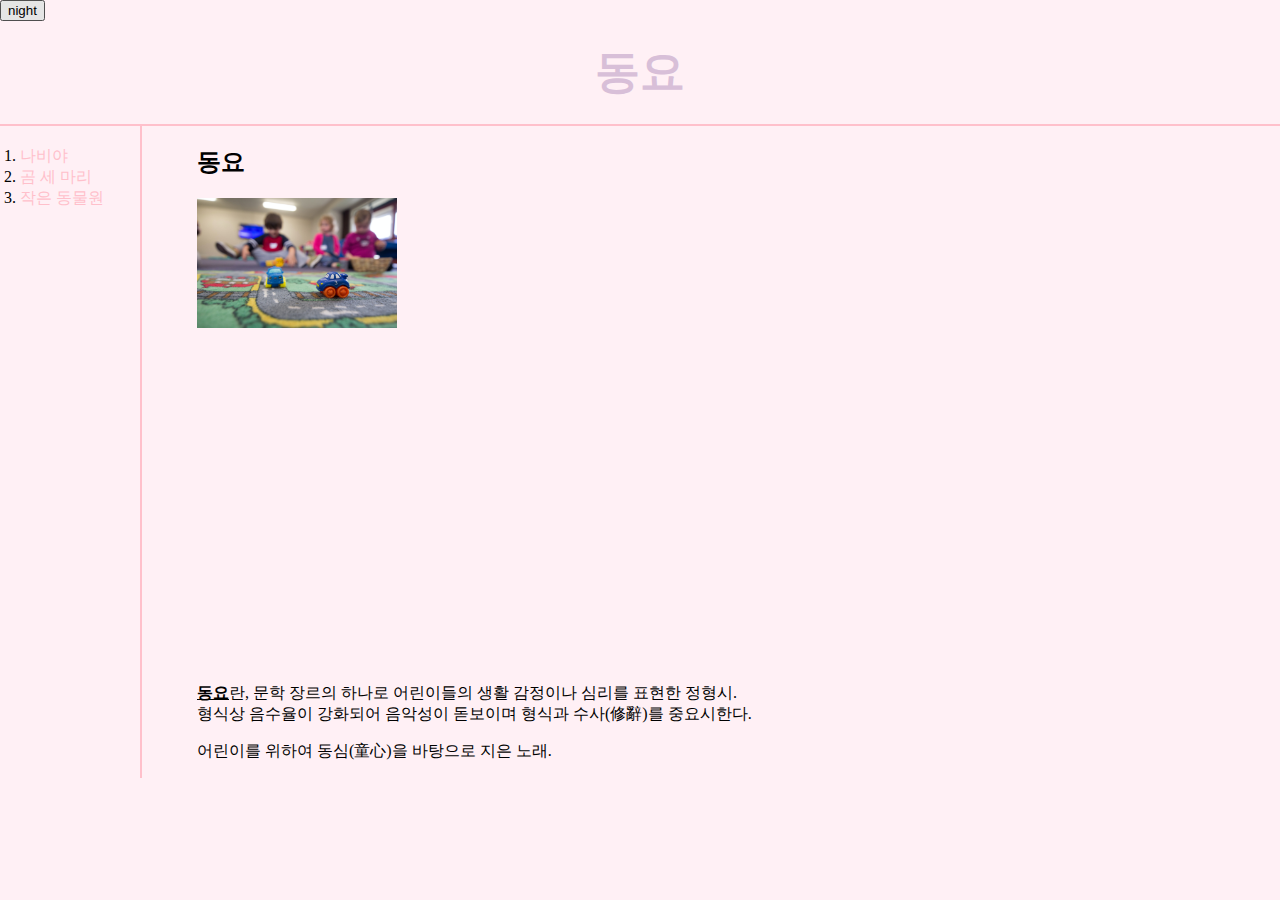
<file: index.html>
﻿<!doctype html>
<html>
<head>
  <title>동요 - HTML</title>
  <meta cherset="UTF-8">
  <link rel="stylesheet" href="style.css">
  <script>
    var Body = {
      /* 배경색을 지정(color는 매개변수) */
      SetBackgroundColor:function(color) {
        var bodyTarget = document.querySelector('body')
        bodyTarget.style.backgroundColor=color;
      },
      /* Body의 글자색을 지정(color는 매개변수) */
      SetColor:function(color) {
        var bodyTarget = document.querySelector('body')
        document.querySelector('body').style.color=color;
      }
    }
    var List = {
      /*
       * <a>태그를 전부 가져와 변수에 저장(배열 형태와 흡사한 값이 나옴)
       * while문을 사용하여 반복
       * 글자의 색상을 매개변수 color를 이용하여 바꿈
       */
       SetAllColor:function(color) {
         var i = 0;
         var aTag = document.querySelectorAll('a')
         while(i < aTag.length) {
           aTag[i].style.color=color;
           i++;
         }
       },
       /*
        * <a>태그를 전부 가져와 변수에 저장(배열 형태와 흡사한 값이 나옴)
        * while문 안에 if문을 사용하여 제목과 목록의 색상의 차이를 줌
        * 인덱스가 0일 때 글자의 색상을 매개변수 head로 바꿈
        * 그 외의 인덱스에서는 글자의 색상을 매개변수 list로 바꿈
        */
        SetColor:function(head, list) {
          i = 0;
          aTag = document.querySelectorAll('a')
          while(i < aTag.length) {
            if(i === 0) {
              aTag[i].style.color=head;
              i++;
            }
            else {
              aTag[i].style.color=list;
              i++;
            }
          }
        }
    }
    /* 버튼의 value를 변경(self와 mode는 매개변수) */
    function ChangeButtonValue(self, mode) {
      self.value=mode;
    }
  </script>
</head>
<body>
  <div id="title">
    <div id="button">
      <input type='button' value='night' onclick="
        var bodyTarget = document.querySelector('body')
        if(this.value === 'night') {
          /*
           * 배경색을 검정으로 설정
           * 글자색을 흰색으로 설정
           * 버튼의 value를 day로 바꿈
           * 목록의 글자색을 powderblue로 바꿈
           */
          Body.SetBackgroundColor('black');
          Body.SetColor('white');
          ChangeButtonValue(this, 'day')
          List.SetAllColor('powderblue');
        }
        else if(this.value === 'day') {
          /*
           * 배경색을 흰색으로 설정
           * 글자색을 검정으로 설정
           * 버튼의 value를 default로 바꿈
           * 목록의 글자색을 lightpink로 바꿈
           */
           Body.SetBackgroundColor('white');
           Body.SetColor('black');
           ChangeButtonValue(this, 'default');
           List.SetAllColor('lightpink');

        }
        else {
          /*
           * 배경색을 lavenderBlush로 설정
           * 글자색을 pink로 설정
           * 버튼의 value를 night로 바꿈
           */
           Body.SetBackgroundColor('lavenderBlush');
           Body.SetColor('pink');
           ChangeButtonValue(this, 'night');
           List.SetColor('thistle', 'pink');
        }
      ">
      <!--
      <input type="button" value="day" onclick="
        document.querySelector('body').style.backgroundColor='white';
        document.querySelector('body').style.color='black';
      ">
      <input type="button" value="night" onclick="
        document.querySelector('body').style.backgroundColor='black';
        document.querySelector('body').style.color='white';
      ">
      -->
    </div>
    <h1><a href="index.html" class="link" id="head">동요</a></h1>
  </div>
  <div id="grid">
    <ol>
      <li><a href="1.html" class="link">나비야</a></li>
      <li><a href="2.html" class="link">곰 세 마리</a></li>
      <li><a href="3.html" class="link">작은 동물원</a></li>
    </ol>
    <!--
    <h1><a href="index.html"><font color="skyblue">동요</font></a></h1>
    <ol>
      <li><a href="1.html"><font color="pink">나비야</font></a></li>
      <li><a href="2.html"><font color="pink">곰 세 마리</font></a></li>
      <li><a href="3.html"><font color="pink">작은 동물원</font></a></li>
    </ol>
    -->
    <div id="article">
      <h2>동요</h2>
      <a href="https://www.youtube.com/user/pinkfongko" target="_blank" title="동요 유튜브 채널"><img src="nursery.jpg" width="200" height="130"></a>
      <p>
        <iframe width="560" height="315" src="https://www.youtube.com/embed/N8pame4Y8BU" title="YouTube video player" frameborder="0" allow="accelerometer; autoplay; clipboard-write; encrypted-media; gyroscope; picture-in-picture" allowfullscreen></iframe>
      </p>
      <p>
        <strong><u>동요</u></strong>란, 문학 장르의 하나로 어린이들의 생활 감정이나 심리를 표현한 정형시.<br> 형식상 음수율이 강화되어 음악성이 돋보이며 형식과 수사(修辭)를 중요시한다.
      </p>
      <p>
        어린이를 위하여 동심(童心)을 바탕으로 지은 노래.
      </p>
    </div>
  </div>
</body>
</html>
</file>
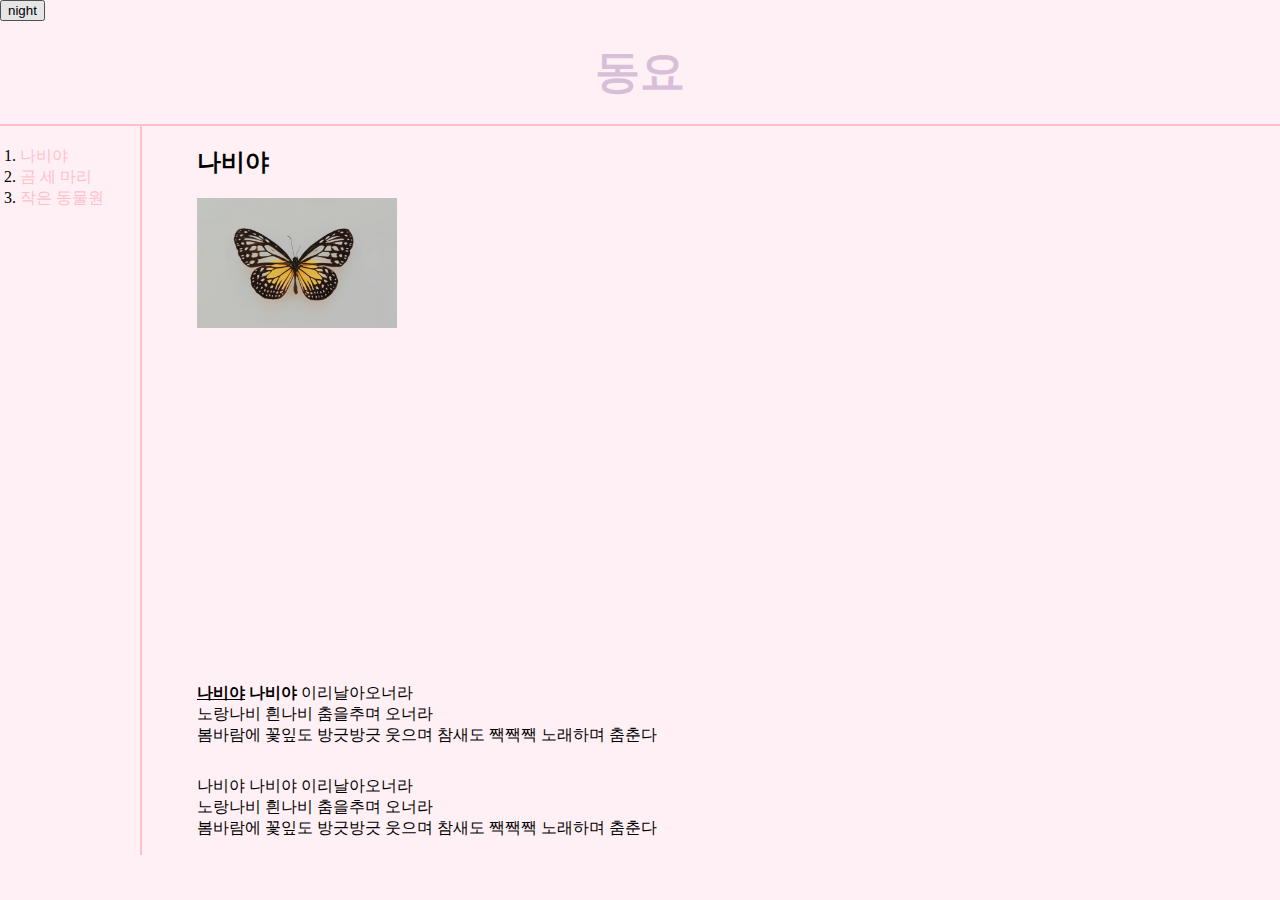
<file: 1.html>
﻿<!doctype html>
<html>
<head>
  <title>나비야 - HTML</title>
  <meta cherset="UTF-8">
  <link rel="stylesheet" href="style.css">
  <script src="color.js"></script>
</head>
<body>
  <div id="title">
    <div id="button">
      <input type='button' value='night' onclick="
        var bodyTarget = document.querySelector('body')
        if(this.value === 'night') {
          /*
           * 배경색을 검정으로 설정
           * 글자색을 흰색으로 설정
           * 버튼의 value를 day로 바꿈
           * 목록의 글자색을 powderblue로 바꿈
           */
          Body.SetBackgroundColor('black');
          Body.SetColor('white');
          ChangeButtonValue(this, 'day')
          List.SetAllColor('powderblue');
        }
        else if(this.value === 'day') {
          /*
           * 배경색을 흰색으로 설정
           * 글자색을 검정으로 설정
           * 버튼의 value를 default로 바꿈
           * 목록의 글자색을 lightpink로 바꿈
           */
           Body.SetBackgroundColor('white');
           Body.SetColor('black');
           ChangeButtonValue(this, 'default');
           List.SetAllColor('lightpink');

        }
        else {
          /*
           * 배경색을 lavenderBlush로 설정
           * 글자색을 pink로 설정
           * 버튼의 value를 night로 바꿈
           */
           Body.SetBackgroundColor('lavenderBlush');
           Body.SetColor('pink');
           ChangeButtonValue(this, 'night');
           List.SetColor('thistle', 'pink');
        }
      ">
      <!--
      <input type="button" value="day" onclick="
        document.querySelector('body').style.backgroundColor='white';
        document.querySelector('body').style.color='black';
      ">
      <input type="button" value="night" onclick="
        document.querySelector('body').style.backgroundColor='black';
        document.querySelector('body').style.color='white';
      ">
      -->
    </div>
    <h1><a href="index.html"  class="link" id="head">동요</a></h1>
  </div>
  <div id="grid">
    <ol>
      <li><a href="1.html" class="link">나비야</a></li>
      <li><a href="2.html" class="link">곰 세 마리</a></li>
      <li><a href="3.html" class="link">작은 동물원</a></li>
    </ol>
    <div id="article">
    <h2>나비야</h2>
    <a href="https://youtu.be/VSNPr2ydsE0?t=27" target="_blank" title="나비야 유튜브"><img src="butterfly.jpg" width="200" height="130"></a>
    <p>
      <iframe width="560" height="315" src="https://www.youtube.com/embed/VSNPr2ydsE0?start=27" title="YouTube video player" frameborder="0" allow="accelerometer; autoplay; clipboard-write; encrypted-media; gyroscope; picture-in-picture" allowfullscreen></iframe>
    </p>
    <p>
      <strong><u>나비야</u> 나비야</strong> 이리날아오너라 <br>노랑나비 흰나비 춤을추며 오너라 <br>봄바람에 꽃잎도 방긋방긋 웃으며 참새도 짹짹짹 노래하며 춤춘다
    </p>
    <p style="margin-top:30px;">
      나비야 나비야 이리날아오너라 <br>노랑나비 흰나비 춤을추며 오너라 <br>봄바람에 꽃잎도 방긋방긋 웃으며 참새도 짹짹짹 노래하며 춤춘다
    </p>
    </div>
  </div>
</body>
</html>
</file>
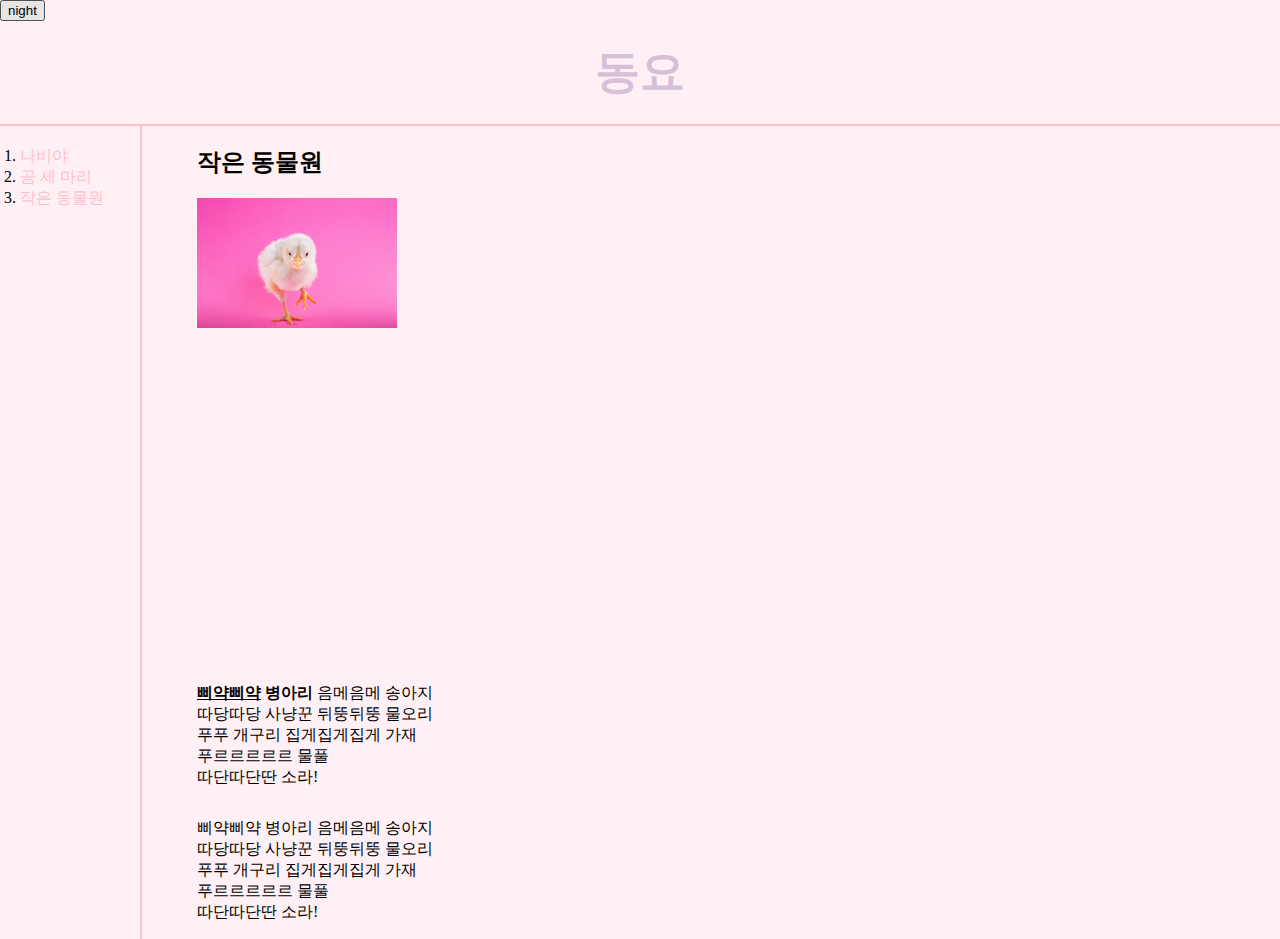
<file: 3.html>
﻿<!doctype html>
<html>
<head>
  <title>작은 동물원 - HTML</title>
  <meta cherset="UTF-8">
  <link rel="stylesheet" href="style.css">
  <script src="color.js"></script>
</head>
<body>
  <div id="title">
    <div id="button">
      <input type='button' value='night' onclick="
        var bodyTarget = document.querySelector('body')
        if(this.value === 'night') {
          /*
           * 배경색을 검정으로 설정
           * 글자색을 흰색으로 설정
           * 버튼의 value를 day로 바꿈
           * 목록의 글자색을 powderblue로 바꿈
           */
          Body.SetBackgroundColor('black');
          Body.SetColor('white');
          ChangeButtonValue(this, 'day')
          List.SetAllColor('powderblue');
        }
        else if(this.value === 'day') {
          /*
           * 배경색을 흰색으로 설정
           * 글자색을 검정으로 설정
           * 버튼의 value를 default로 바꿈
           * 목록의 글자색을 lightpink로 바꿈
           */
           Body.SetBackgroundColor('white');
           Body.SetColor('black');
           ChangeButtonValue(this, 'default');
           List.SetAllColor('lightpink');

        }
        else {
          /*
           * 배경색을 lavenderBlush로 설정
           * 글자색을 pink로 설정
           * 버튼의 value를 night로 바꿈
           */
           Body.SetBackgroundColor('lavenderBlush');
           Body.SetColor('pink');
           ChangeButtonValue(this, 'night');
           List.SetColor('thistle', 'pink');
        }
      ">
      <!--
      <input type="button" value="day" onclick="
        document.querySelector('body').style.backgroundColor='white';
        document.querySelector('body').style.color='black';
      ">
      <input type="button" value="night" onclick="
        document.querySelector('body').style.backgroundColor='black';
        document.querySelector('body').style.color='white';
      ">
      -->
    </div>
    <h1><a href="index.html"  class="link" id="head">동요</a></h1>
  </div>
  <div id="grid">
    <ol>
      <li><a href="1.html" class="link">나비야</a></li>
      <li><a href="2.html" class="link">곰 세 마리</a></li>
      <li><a href="3.html" class="link">작은 동물원</a></li>
    </ol>
    <div id="article">
      <h2>작은 동물원</h2>
      <a href="https://youtu.be/uflFRW-CNyY?t=11" target="_blank" title="작은 동물원 유튜브"><img src="chick.jpg" width="200" height="130"></a>
      <p>
        <iframe width="560" height="315" src="https://www.youtube.com/embed/uflFRW-CNyY?start=11" title="YouTube video player" frameborder="0" allow="accelerometer; autoplay; clipboard-write; encrypted-media; gyroscope; picture-in-picture" allowfullscreen></iframe>
      </p>
      <p>
        <strong><u>삐약삐약</u> 병아리</strong> 음메음메 송아지<br> 따당따당 사냥꾼 뒤뚱뒤뚱 물오리<br> 푸푸 개구리 집게집게집게 가재<br> 푸르르르르르 물풀<br> 따단따단딴 소라!
      </p>
      <p style="margin-top:30px;">
        삐약삐약 병아리 음메음메 송아지<br> 따당따당 사냥꾼 뒤뚱뒤뚱 물오리<br> 푸푸 개구리 집게집게집게 가재<br> 푸르르르르르 물풀<br> 따단따단딴 소라!
      </p>
    </div>
  </div>
</body>
</html>
</file>
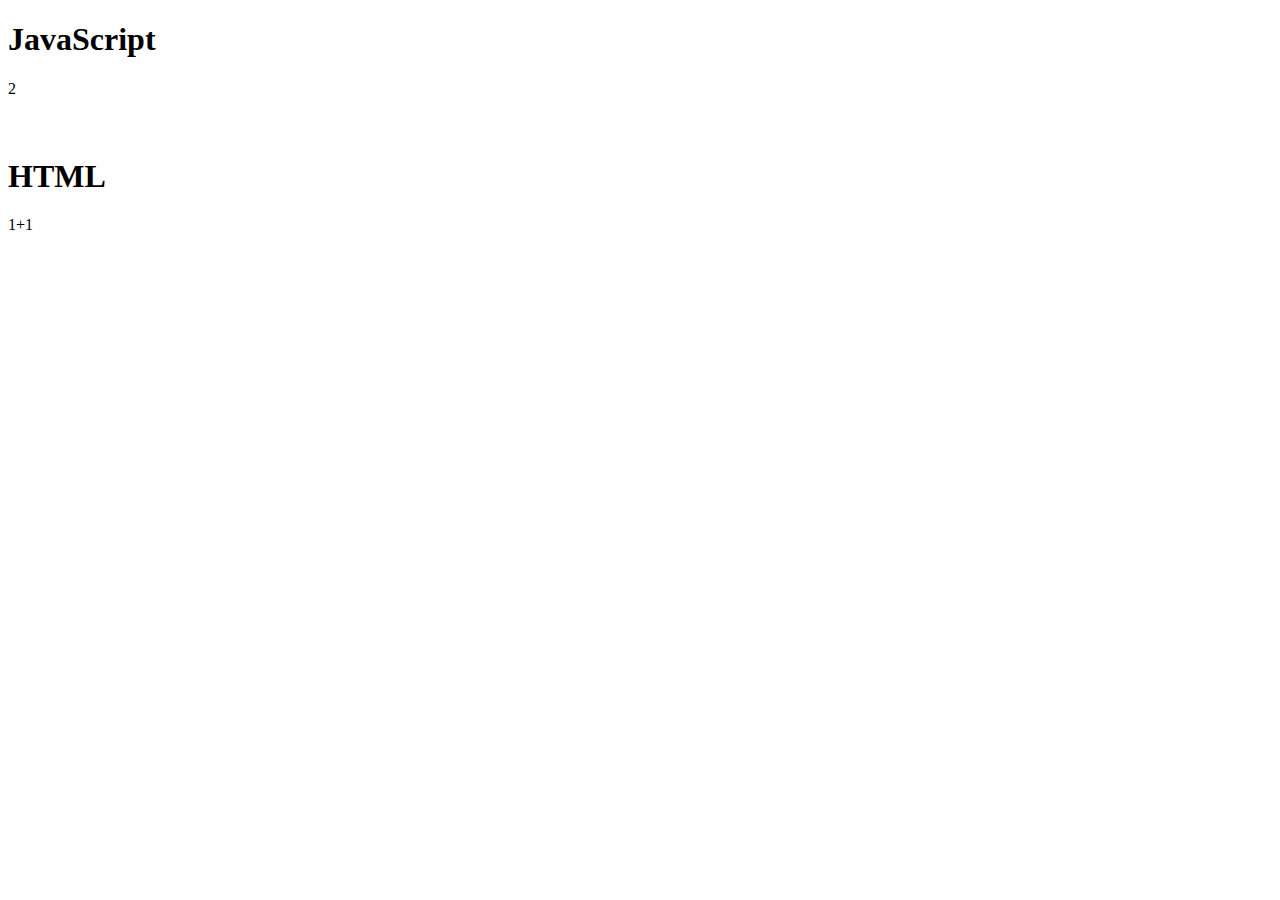
<file: ex1.html>
<!DOCTYPE html>
<html>
  <head>
    <meta charset="utf-8">
    <title></title>
  </head>
  <body>
    <p>
      <h1>JavaScript</h1>
      <script>
        document.write(1+1);
      </script>
    </p>
    <p style="margin-top:60px">
      <h1>HTML</h1>
      1+1
    </p>
  </body>
</html>
</file>
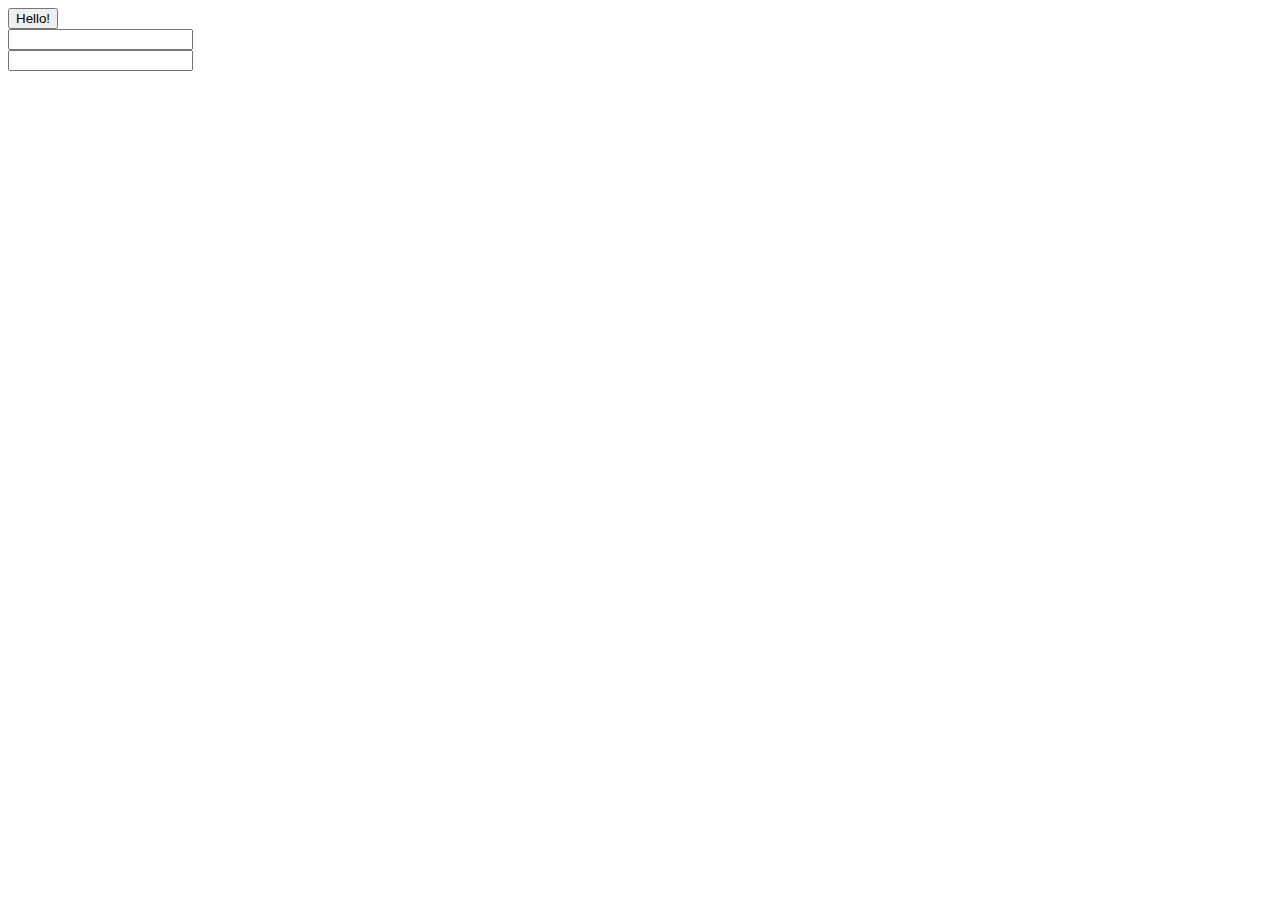
<file: ex2.html>
<!DOCTYPE html>
<html>
  <head>
    <meta charset="utf-8">
    <title></title>
  </head>
  <body>
    <input type="button" value="Hello!" onclick="alert('Hello World!')">
    <br>
    <input type="text" onchange="alert('You changed the text!')">
    <br>
    <input type="text" onkeydown="alert('You pressed the key!')">
  </body>
</html>
</file>
<file: style.css>
/* 제목 하단 선을 마진 없이 끝까지 그어지도록 하기 위함 */
/* 배경색을 LavenderBlush로 지정 */
body {
  margin:0;
  background-color:LavenderBlush;
}
/* 모든 링크에 밑줄을 삭제 */
a {
  text-decoration:none;
}
/* h1과 ol을 묶어서 link라는 이름의 클래스로 묶고 글자 색을 분홍으로 지정 */
.link {
  color:Pink;
}
/* h1에 head라는 이름의 ID를 부여한 뒤 글자 색상을 Thistle로 지정, 폰트 크기를 키움 */
#head {
  color:Thistle;
  font-size:45px;
}
/* h1 글자를 중앙에 정렬 */
h1 {
  text-align:center;
  padding-bottom:21.44px;
  margin-bottom:0;
}
/* 버튼과 h1을 묶은 ID인 title의 하단에 선을 그음*/
#title {
  border-bottom:2px Pink solid;
}
/* 목록 우측에 선이 그어지도록 하며 width를 이용해 크기 조정 */
ol {
  border-right:2px Pink solid;
  width:100px;
  margin:0;
  padding:20px;
}
/* 목록과 본문을 묶어 grid라는 이름의 ID를 부여, 그리드를 사용하여 정렬 */
/* 목록의 크기는 150px로 고정, 본문의 크기는 1fr로 전체를 유동적으로 사용 */
#grid {
  display:grid;
  grid-template-columns: 150px 1fr;
}
/* padding 값을 수정하여 본문의 여백 조정 */
#article {
  padding-left:47px;
}
/* 미디어 쿼리를 이용한 반응형 디자인 */
@media(max-width:960px){
  #grid {
    /* 그리드였던 display를 block으로 바꿔 수직 정렬로 되돌려 놓음 */
    display:block;
  }
  #grid ol {
    /* 이전에 그어두었던 선을 지움 */
    border-right:none;
    /* 목록을 웹페이지의 크기에 상관없이 유동적으로 가운데 정렬 */
    display: table;
    margin-left: auto;
    margin-right: auto;
  }
  #grid div {
    /* 본문 위 목록과의 경계선을 그음 */
    border-top:2px Pink solid;
  }
}
</file>
